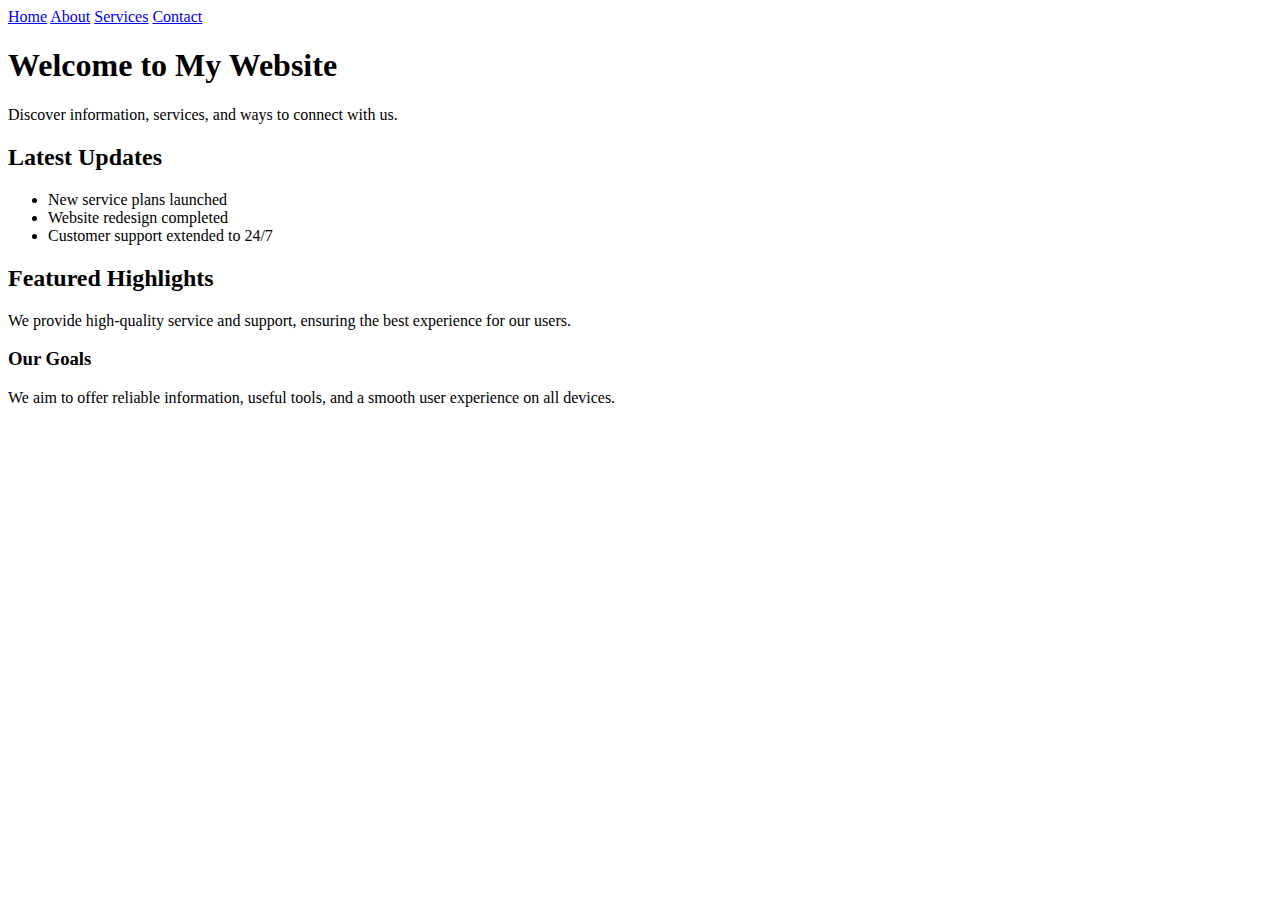
<file: html projects/index.html>
<!DOCTYPE html>
<html lang="en">
<head>
    <meta charset="UTF-8">
    <meta name="viewport" content="width=device-width, initial-scale=1.0">
    <title>My Site - Home</title>
</head>
<body>
    <nav>
        <a href="index.html">Home</a>
        <a href="about.html">About</a>
        <a href="services.html">Services</a>
        <a href="contact.html">Contact</a>
    </nav>

    <h1>Welcome to My Website</h1>
    <p>Discover information, services, and ways to connect with us.</p>

    <h2>Latest Updates</h2>
    <ul>
        <li>New service plans launched</li>
        <li>Website redesign completed</li>
        <li>Customer support extended to 24/7</li>
    </ul>

    <h2>Featured Highlights</h2>
    <p>We provide high-quality service and support, ensuring the best experience for our users.</p>

    <h3>Our Goals</h3>
    <p>We aim to offer reliable information, useful tools, and a smooth user experience on all devices.</p>
</body>
</html>
</file>
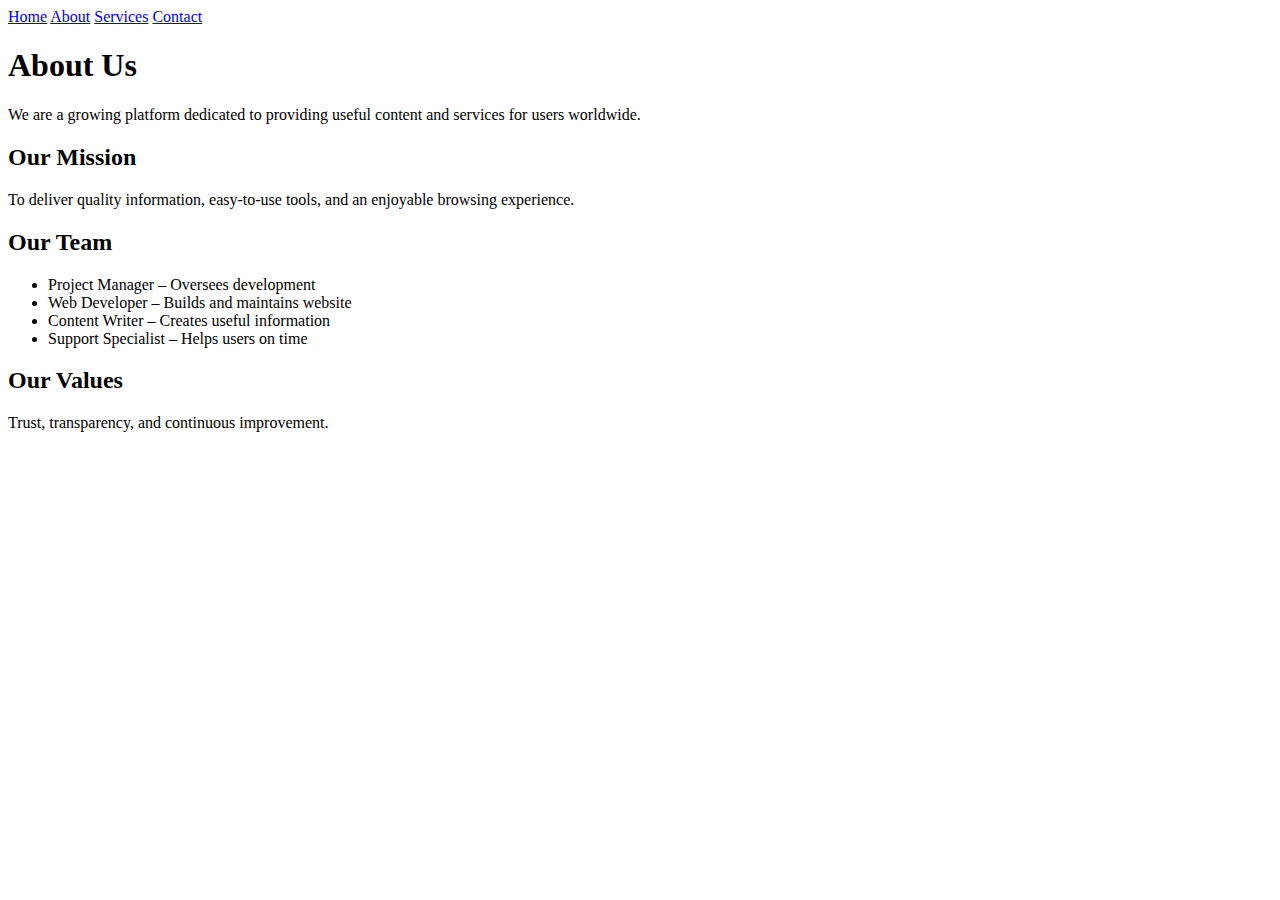
<file: html projects/about.html>
<!DOCTYPE html>
<html lang="en">
<head>
    <meta charset="UTF-8">
    <meta name="viewport" content="width=device-width, initial-scale=1.0">
    <title>My Site - About</title>
</head>
<body>
    <nav>
        <a href="index.html">Home</a>
        <a href="about.html">About</a>
        <a href="services.html">Services</a>
        <a href="contact.html">Contact</a>
    </nav>

    <h1>About Us</h1>
    <p>We are a growing platform dedicated to providing useful content and services for users worldwide.</p>

    <h2>Our Mission</h2>
    <p>To deliver quality information, easy-to-use tools, and an enjoyable browsing experience.</p>

    <h2>Our Team</h2>
    <ul>
        <li>Project Manager – Oversees development</li>
        <li>Web Developer – Builds and maintains website</li>
        <li>Content Writer – Creates useful information</li>
        <li>Support Specialist – Helps users on time</li>
    </ul>

    <h2>Our Values</h2>
    <p>Trust, transparency, and continuous improvement.</p>
</body>
</html>
</file>
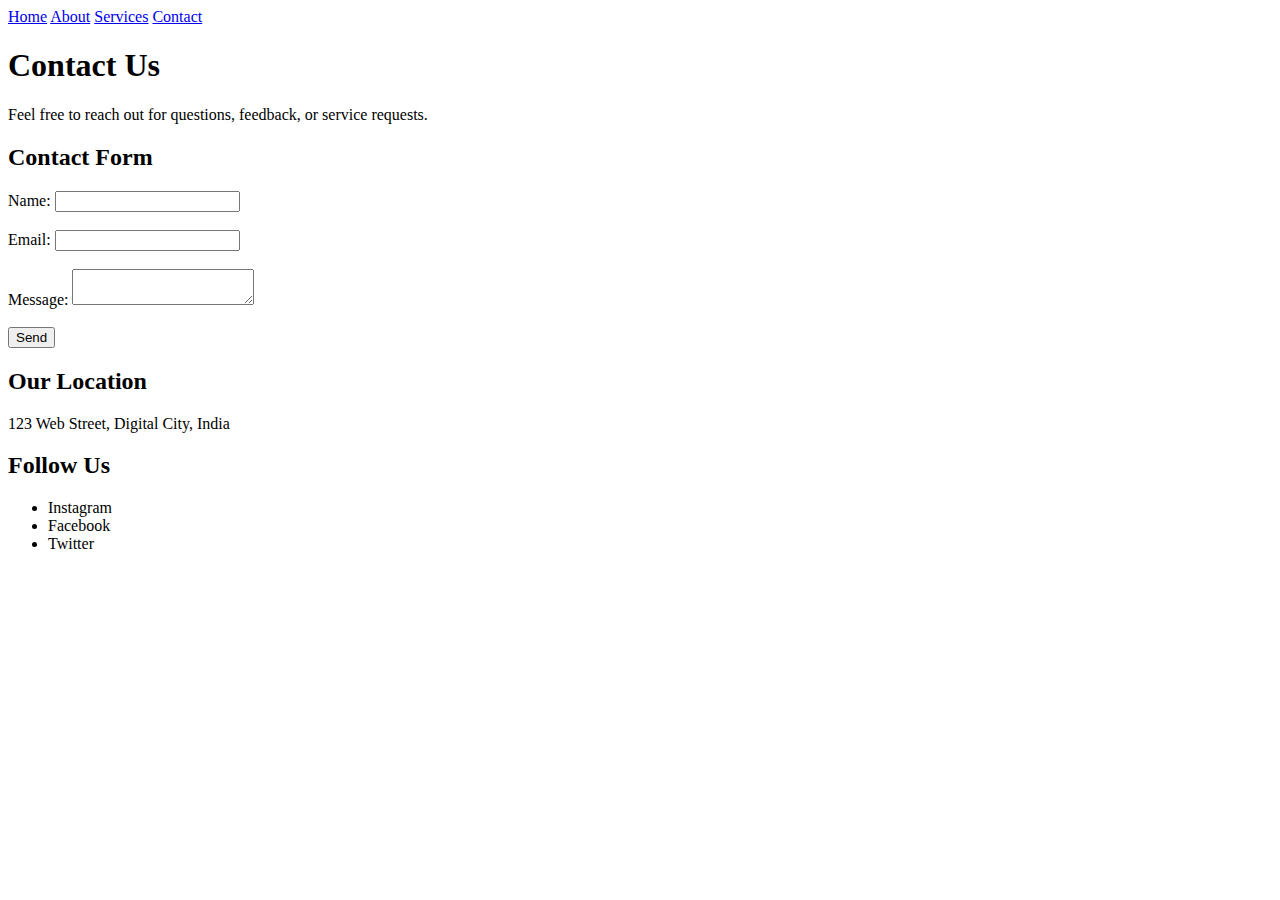
<file: html projects/contact.html>
<!DOCTYPE html>
<html lang="en">
<head>
    <meta charset="UTF-8">
    <meta name="viewport" content="width=device-width, initial-scale=1.0">
    <title>My Site - Contact</title>
</head>
<body>
    <nav>
        <a href="index.html">Home</a>
        <a href="about.html">About</a>
        <a href="services.html">Services</a>
        <a href="contact.html">Contact</a>
    </nav>

    <h1>Contact Us</h1>
    <p>Feel free to reach out for questions, feedback, or service requests.</p>

    <h2>Contact Form</h2>
    <form>
        <label>Name:</label>
        <input type="text"><br><br>

        <label>Email:</label>
        <input type="email"><br><br>

        <label>Message:</label>
        <textarea></textarea><br><br>

        <button type="submit">Send</button>
    </form>

    <h2>Our Location</h2>
    <p>123 Web Street, Digital City, India</p>

    <h2>Follow Us</h2>
    <ul>
        <li>Instagram</li>
        <li>Facebook</li>
        <li>Twitter</li>
    </ul>
</body>
</html>
</file>
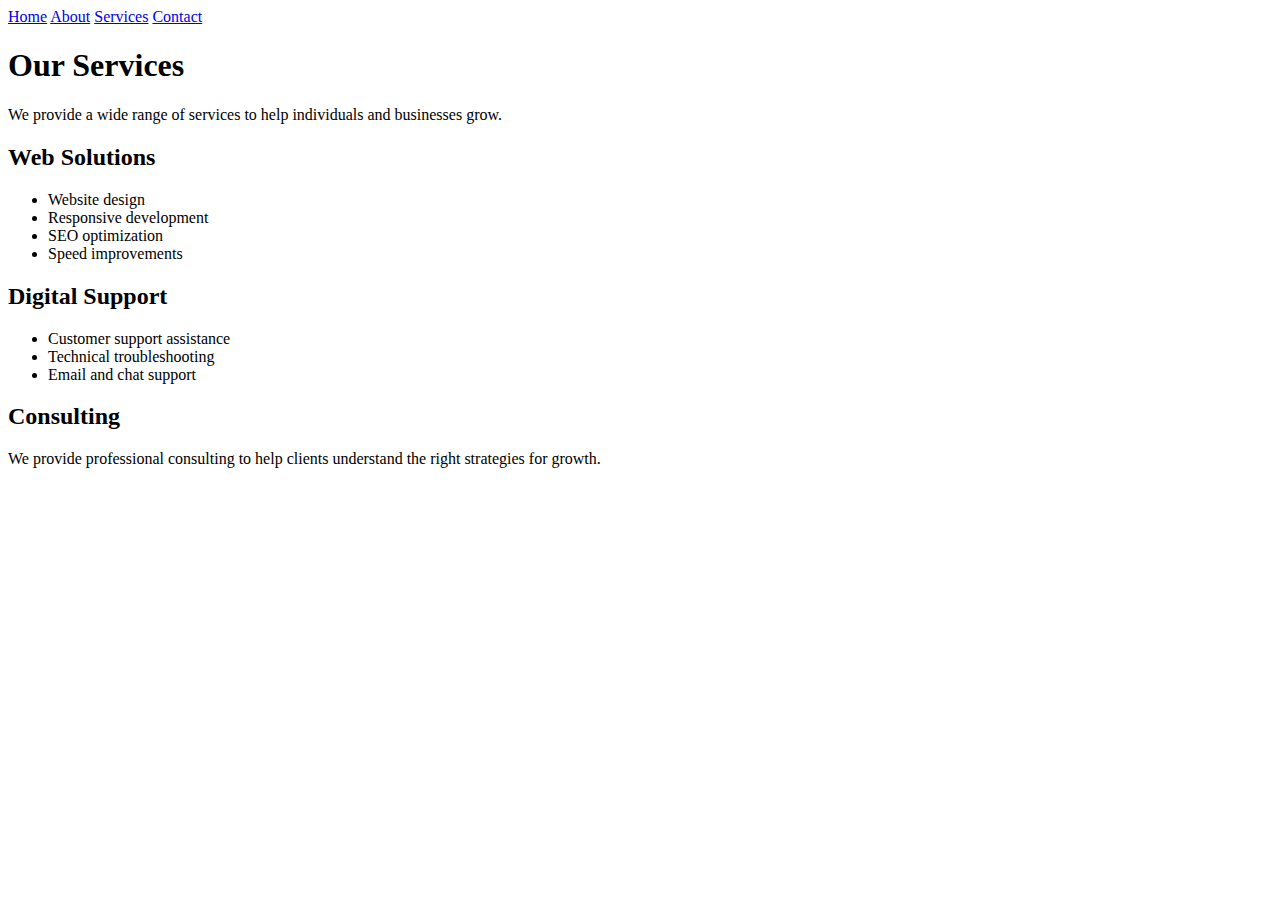
<file: html projects/services.html>
<!DOCTYPE html>
<html lang="en">
<head>
    <meta charset="UTF-8">
    <meta name="viewport" content="width=device-width, initial-scale=1.0">
    <title>My Site - Services</title>
</head>
<body>
    <nav>
        <a href="index.html">Home</a>
        <a href="about.html">About</a>
        <a href="services.html">Services</a>
        <a href="contact.html">Contact</a>
    </nav>

    <h1>Our Services</h1>
    <p>We provide a wide range of services to help individuals and businesses grow.</p>

    <h2>Web Solutions</h2>
    <ul>
        <li>Website design</li>
        <li>Responsive development</li>
        <li>SEO optimization</li>
        <li>Speed improvements</li>
    </ul>

    <h2>Digital Support</h2>
    <ul>
        <li>Customer support assistance</li>
        <li>Technical troubleshooting</li>
        <li>Email and chat support</li>
    </ul>

    <h2>Consulting</h2>
    <p>We provide professional consulting to help clients understand the right strategies for growth.</p>
</body>
</html>
</file>
